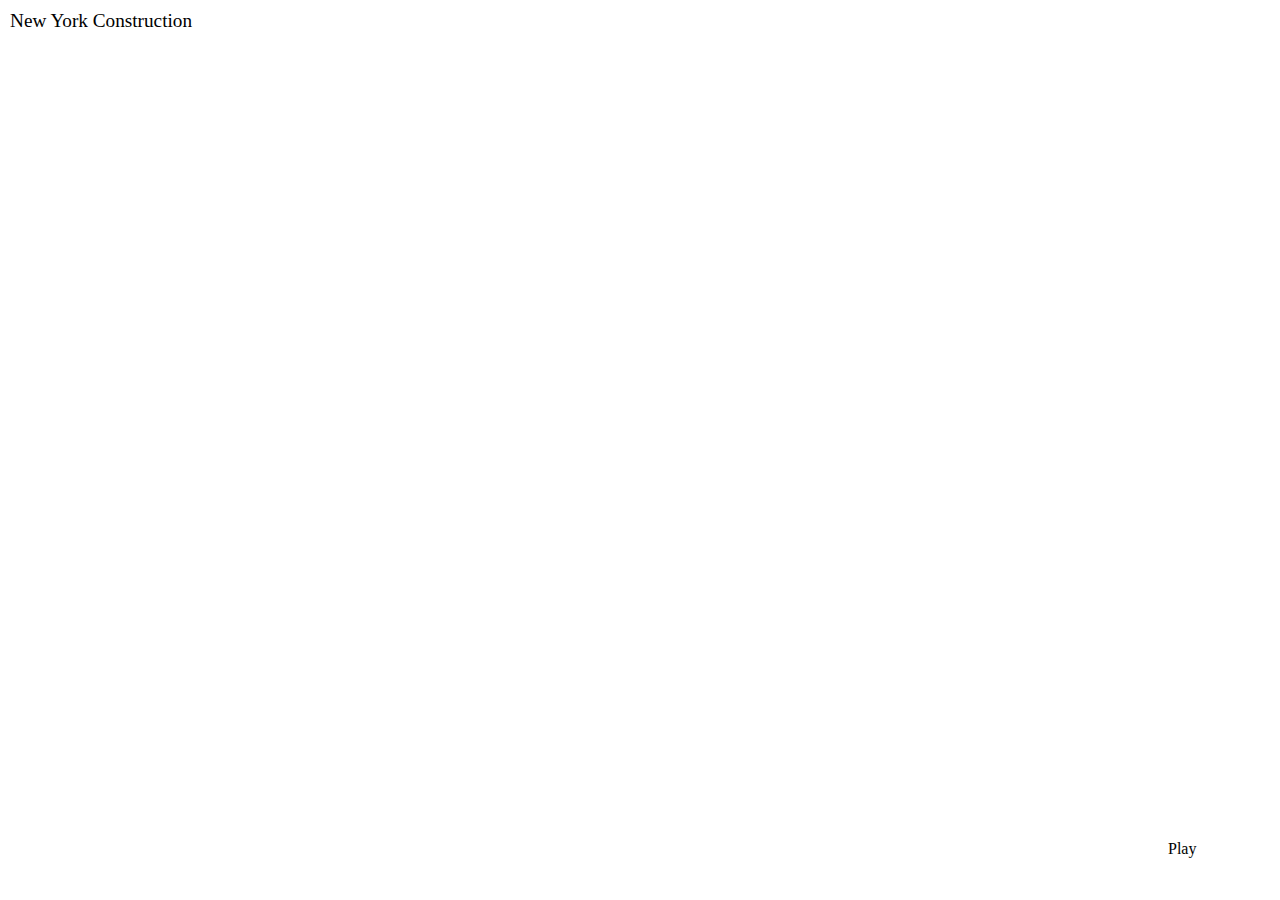
<file: sample.html>
<html>
  <head>
    <meta charset="utf-8" />
    <meta
      name="viewport"
      content="initial-scale=1,maximum-scale=1,user-scalable=no"
    />
    <title>
      Animate color visual variable | Sample | ArcGIS API for JavaScript 4.23
    </title>

    <link
      rel="stylesheet"
      href="https://js.arcgis.com/4.23/esri/themes/dark/main.css"
    />
    <script src="https://js.arcgis.com/4.23/"></script>

    <script>
      require([
        "esri/Map",
        "esri/layers/FeatureLayer",
        "esri/views/MapView",
        "esri/core/promiseUtils",
        "esri/widgets/Legend",
        "esri/widgets/Home",
        "esri/widgets/Slider",
        "esri/widgets/Fullscreen",
      ], (
        Map,
        FeatureLayer,
        MapView,
        promiseUtils,
        Legend,
        Home,
        Slider,
        Fullscreen
      ) => {
        //--------------------------------------------------------------------------
        //
        //  Setup Map and View
        //
        //--------------------------------------------------------------------------

        const layer = new FeatureLayer({
          portalItem: {
            id: "dfe2d606134546f5a712e689d76540ac",
          },
          definitionExpression: "CNSTRCT_YR > 0",
          title: "Building Footprints",
          minScale: 72223.819286,
          effect: "bloom(2.5 0 0.5)",
        });

        const map = new Map({
          basemap: {
            portalItem: {
              id: "4f2e99ba65e34bb8af49733d9778fb8e",
            },
          },
          layers: [layer],
        });

        const view = new MapView({
          map: map,
          container: "viewDiv",
          center: [-73.967569, 40.727724],
          zoom: 12,
          constraints: {
            snapToZoom: false,
            minScale: 72223.819286,
          },
          // This ensures that when going fullscreen
          // The top left corner of the view extent
          // stays aligned with the top left corner
          // of the view's container
          resizeAlign: "top-left",
        });

        //--------------------------------------------------------------------------
        //
        //  Setup UI
        //
        //--------------------------------------------------------------------------

        const applicationDiv = document.getElementById("applicationDiv");
        const sliderValue = document.getElementById("sliderValue");
        const playButton = document.getElementById("playButton");
        const titleDiv = document.getElementById("titleDiv");
        let animation = null;

        const slider = new Slider({
          container: "slider",
          min: 1880,
          max: 2017,
          values: [1984],
          step: 1,
          visibleElements: {
            rangeLabels: true,
          },
        });

        // When user drags the slider:
        //  - stops the animation
        //  - set the visualized year to the slider one.
        function inputHandler(event) {
          stopAnimation();
          setYear(event.value);
        }
        slider.on("thumb-drag", inputHandler);

        // Toggle animation on/off when user
        // clicks on the play button
        playButton.addEventListener("click", () => {
          if (playButton.classList.contains("toggled")) {
            stopAnimation();
          } else {
            startAnimation();
          }
        });

        view.ui.empty("top-left");
        view.ui.add(titleDiv, "top-left");
        view.ui.add(
          new Home({
            view: view,
          }),
          "top-left"
        );
        view.ui.add(
          new Legend({
            view: view,
          }),
          "bottom-left"
        );
        view.ui.add(
          new Fullscreen({
            view: view,
            element: applicationDiv,
          }),
          "top-right"
        );

        // When the layerview is available, setup hovering interactivity
        view.whenLayerView(layer).then(setupHoverTooltip);

        // Starts the application by visualizing year 1984
        setYear(1984);

        //--------------------------------------------------------------------------
        //
        //  Methods
        //
        //--------------------------------------------------------------------------

        /**
         * Sets the current visualized construction year.
         */
        function setYear(value) {
          sliderValue.innerHTML = Math.floor(value);
          slider.viewModel.setValue(0, value);
          layer.renderer = createRenderer(value);
        }

        /**
         * Returns a renderer with a color visual variable driven by the input
         * year. The selected year will always render buildings built in that year
         * with a light blue color. Buildings built 20+ years before the indicated
         * year are visualized with a pink color. Buildings built within that
         * 20-year time frame are assigned a color interpolated between blue and pink.
         */
        function createRenderer(year) {
          const opacityStops = [
            {
              opacity: 1,
              value: year,
            },
            {
              opacity: 0,
              value: year + 1,
            },
          ];

          return {
            type: "simple",
            symbol: {
              type: "simple-fill",
              color: "rgb(0, 0, 0)",
              outline: null,
            },
            visualVariables: [
              {
                type: "opacity",
                field: "CNSTRCT_YR",
                stops: opacityStops,
                legendOptions: {
                  showLegend: false,
                },
              },
              {
                type: "color",
                field: "CNSTRCT_YR",
                legendOptions: {
                  title: "Built:",
                },
                stops: [
                  {
                    value: year,
                    color: "#0ff",
                    label: "in " + Math.floor(year),
                  },
                  {
                    value: year - 10,
                    color: "#f0f",
                    label: "in " + (Math.floor(year) - 20),
                  },
                  {
                    value: year - 50,
                    color: "#404",
                    label: "before " + (Math.floor(year) - 50),
                  },
                ],
              },
            ],
          };
        }

        /**
         * Sets up a moving tooltip that displays
         * the construction year of the hovered building.
         */
        function setupHoverTooltip(layerview) {
          let highlight;

          const tooltip = createTooltip();

          const hitTest = promiseUtils.debounce((event) => {
            return view.hitTest(event).then((hit) => {
              const results = hit.results.filter((result) => {
                return result.graphic.layer === layer;
              });

              if (!results.length) {
                return null;
              }

              return {
                graphic: results[0].graphic,
                screenPoint: hit.screenPoint,
              };
            });
          });

          view.on("pointer-move", (event) => {
            return hitTest(event).then(
              (hit) => {
                // remove current highlighted feature
                if (highlight) {
                  highlight.remove();
                  highlight = null;
                }

                // highlight the hovered feature
                // or hide the tooltip
                if (hit) {
                  const graphic = hit.graphic;
                  const screenPoint = hit.screenPoint;

                  highlight = layerview.highlight(graphic);
                  tooltip.show(
                    screenPoint,
                    "Built in " + graphic.getAttribute("CNSTRCT_YR")
                  );
                } else {
                  tooltip.hide();
                }
              },
              () => {}
            );
          });
        }

        /**
         * Starts the animation that cycle
         * through the construction years.
         */
        function startAnimation() {
          stopAnimation();
          animation = animate(slider.values[0]);
          playButton.classList.add("toggled");
        }

        /**
         * Stops the animations
         */
        function stopAnimation() {
          if (!animation) {
            return;
          }

          animation.remove();
          animation = null;
          playButton.classList.remove("toggled");
        }

        /**
         * Animates the color visual variable continously
         */
        function animate(startValue) {
          let animating = true;
          let value = startValue;

          const frame = (timestamp) => {
            if (!animating) {
              return;
            }

            value += 0.5;
            if (value > 2017) {
              value = 1880;
            }

            setYear(value);

            // Update at 30fps
            setTimeout(() => {
              requestAnimationFrame(frame);
            }, 1000 / 30);
          };

          frame();

          return {
            remove: () => {
              animating = false;
            },
          };
        }

        /**
         * Creates a tooltip to display a the construction year of a building.
         */
        function createTooltip() {
          const tooltip = document.createElement("div");
          const style = tooltip.style;

          tooltip.setAttribute("role", "tooltip");
          tooltip.classList.add("tooltip");

          const textElement = document.createElement("div");
          textElement.classList.add("esri-widget");
          tooltip.appendChild(textElement);

          view.container.appendChild(tooltip);

          let x = 0;
          let y = 0;
          let targetX = 0;
          let targetY = 0;
          let visible = false;

          // move the tooltip progressively
          function move() {
            x += (targetX - x) * 0.1;
            y += (targetY - y) * 0.1;

            if (Math.abs(targetX - x) < 1 && Math.abs(targetY - y) < 1) {
              x = targetX;
              y = targetY;
            } else {
              requestAnimationFrame(move);
            }

            style.transform =
              "translate3d(" + Math.round(x) + "px," + Math.round(y) + "px, 0)";
          }

          return {
            show: (point, text) => {
              if (!visible) {
                x = point.x;
                y = point.y;
              }

              targetX = point.x;
              targetY = point.y;
              style.opacity = 1;
              visible = true;
              textElement.innerHTML = text;

              move();
            },

            hide: () => {
              style.opacity = 0;
              visible = false;
            },
          };
        }
      });
    </script>

    <style>
      html,
      body {
        width: 100%;
        height: 100%;
        padding: 0;
        margin: 0;
      }

      #applicationDiv {
        position: absolute;
        width: 100%;
        height: 100%;
        display: flex;
        flex-direction: column;
        overflow: hidden;
      }

      #viewDiv {
        width: 100%;
        height: 100%;
        flex: 1 1 auto;
        order: 1;
      }

      #titleDiv {
        font-weight: 400;
        font-style: normal;
        font-size: 1.2019rem;
        padding: 10px;
      }

      #sliderContainer {
        flex: 0 0 80px;
        order: 2;

        display: flex;
        flex-flow: row;

        padding: 0 12px;
      }

      #sliderValue {
        flex: 0 0 100px;
        order: 1;

        display: flex;
        justify-content: center;
        flex-direction: column;
        text-align: center;

        font-size: 300%;
      }

      #sliderInnerContainer {
        flex: 1 1 auto;
        order: 2;

        display: flex;
        flex-direction: column;
        justify-content: center;
        padding: 0 20px;
      }

      #slider {
        width: 100%;
      }
      /**
      * Play/Stop toggle button
      */

      #playButton {
        flex: 0 0 100px;
        order: 3;

        margin: 20px 0;
      }

      .toggle-button {
        display: flex;
      }

      .toggle-button.toggled .toggle-button-icon {
        color: #cc1b1b;
      }

      .toggle-button .toggle-button-icon {
        color: #1bcc1b;
      }

      .toggle-button > :nth-child(2) {
        display: none;
      }

      .toggle-button.toggled > :nth-child(1) {
        display: none;
      }

      .toggle-button.toggled > :nth-child(2) {
        display: block;
      }
      /**
        * Hover tooltip
        */

      .tooltip {
        position: absolute;
        pointer-events: none;
        transition: opacity 200ms;
      }

      .tooltip > div {
        margin: 0 auto;
        padding: 12px;
        border-radius: 4px;
        box-shadow: 0px 0px 4px rgba(255, 255, 255, 0.75);
        transform: translate3d(-50%, -125%, 0);
      }
    </style>
  </head>

  <body>
    <div id="applicationDiv">
      <div id="viewDiv">
        <div id="titleDiv" class="esri-widget">New York Construction</div>
      </div>
      <div id="sliderContainer" class="esri-widget">
        <span id="sliderValue"></span>
        <div id="sliderInnerContainer">
          <div id="slider"></div>
        </div>
        <div
          id="playButton"
          class="esri-widget esri-widget--button toggle-button"
        >
          <div>
            <span
              class="toggle-button-icon esri-icon-play"
              aria-label="play icon"
            ></span>
            Play
          </div>
          <div>
            <span
              class="toggle-button-icon esri-icon-pause"
              aria-label="pause icon"
            ></span>
            Pause
          </div>
        </div>
      </div>
    </div>
  </body>
</html>
</file>
